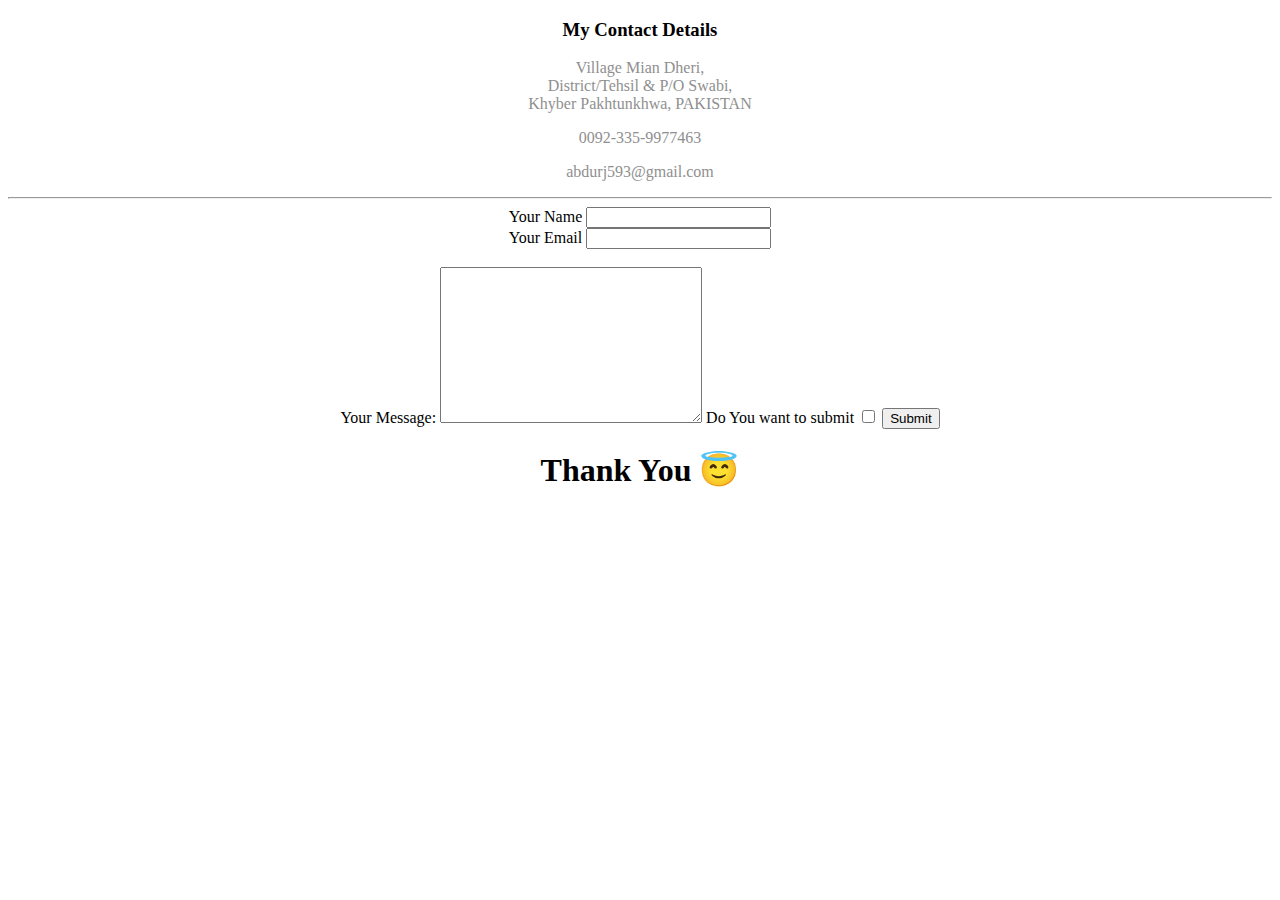
<file: contact.html>
<!DOCTYPE html>
<html lang="en" dir="ltr">
  <head>
    <meta charset="utf-8">
    <title>Contact Me</title>
    <link rel="stylesheet" href="css/styles.css">
  </head>
  <body>

    <center>
      <h3>My Contact Details</h3>
        <p>Village Mian Dheri, <br> District/Tehsil & P/O Swabi, <br> Khyber Pakhtunkhwa, PAKISTAN</p>
            <p>0092-335-9977463</p>
            <p>abdurj593@gmail.com</p>


<hr >
    <form action="mailto:abdurj593@gmail.com" method="post" enctype="text/plain">
      <label for="">Your Name</label>
      <input type="text" name="yourName" value=""><br>
      <label for="">Your Email</label>
      <input type="email" name="yourEmail" value=""><br><br>
      <label for="">Your Message:</label>
    <textarea name="yourMessage" rows="10" cols="30"></textarea>
      <label for="">Do You want to submit</label>
      <input type="checkbox" name="" value="">
      <input type="submit" name="" >


    </form>
    <h1 class="Thanking"> Thank You 😇 </h1>
        </center>
  </body>
</html>
</file>
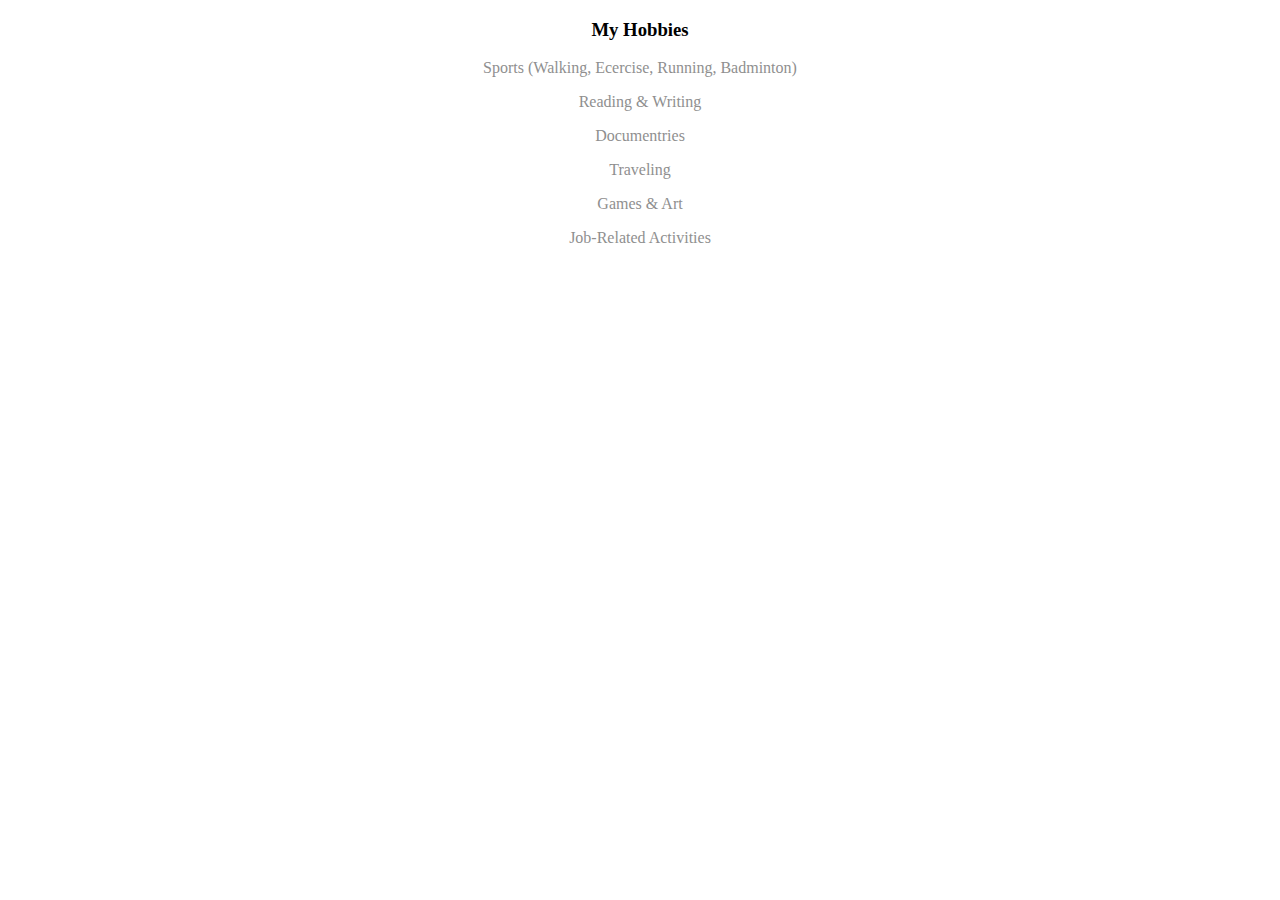
<file: hobbies.html>
<!DOCTYPE html>
<html lang="en" dir="ltr">
  <head>
    <meta charset="utf-8">
    <title>My Hobbies</title>
    <link rel="stylesheet" href="css/styles.css">
  </head>
  <body>
    <center>
      <h3>My Hobbies</h3>

        <p>Sports (Walking, Ecercise, Running, Badminton)</p>
        <p>Reading & Writing</p>
        <p>Documentries</p>
        <p>Traveling</p>
        <p>Games & Art</p>
        <p>Job-Related Activities</p>

    </center>

  </body>
</html>
</file>
<file: css/styles.css>
body {
  font-family: "Montserrat";
  text-align: center;
}

h1, h2, h3, h4, h5, h6 {
  font-family: "Montserrat-Bold";
}

p {
  color: #8f8f8f;
}

.big-heading {
  font-family: 'Montserrat-Black', sans-serif;
  font-size: 3.5rem;
  line-height: 1.5;
}

.section-heading {
  font-size: 3rem;
  line-height: 1.5;
}

.container-fluid {
  padding: 7% 15%;
}

.colored-section {
  background-color: #ff4c68;
  color: #fff;
}

.white-section {
  background-color: #fff;
}

#title .container-fluid {
  padding: 3% 15% 7%;
  text-align: left;
}

.navbar {
  padding: 0 0 4.5rem;
}

.navbar-brand {
  font-family: "Ubuntu";
  font-size: 2.5rem;
  font-weight: bold;
}

.navbar-item {
  padding: 0 18px;
}

.navbar-link {
  font-size: 1.2rem;
  font-family: "Montserrat-Light"
}

.download-button {
  margin: 5% 3% 5% 0;
}

.title-image {
  width: 110%;
  transform: rotate(25deg);
  position: absolute;
}

#features {
  background-color: #fff;
  position: relative;
}

.feature-title {
  font: 1.5rem;
}

.feature-box {
  padding: 5%;
}

.icon {
  color: #ef8172;
  margin-bottom: 1rem;
}

.icon:hover {
  color: #ff4c68;
}

#testimonials {
  background-color: #ef8172;
}

.testimonial-text {
  font-size: 3rem;
  line-height: 1.5;
}

.testimonial-image {
  width: 10%;
  border-radius: 100%;
  margin: 10px;
}

#press {
  padding-bottom: 3%;
  background-color: #ef8172;
  width:
}

.press-logo {
  width: 15%;
  margin: 20px 20px 50px;
}

#pricing {
  padding: 100px;
}

.temp {
  font-size: 3rem;
  line-height: 1.5;
}

.pricing-column {
  padding: 3% 2%;
}

.social-icon {
  margin: 20px 10px;
}

@media (max-width: 1020px) {
  .title {
    text-align: center;
  }

  .title-image {
    position: static;
    transform: rotate(0);
  }
}
</file>
